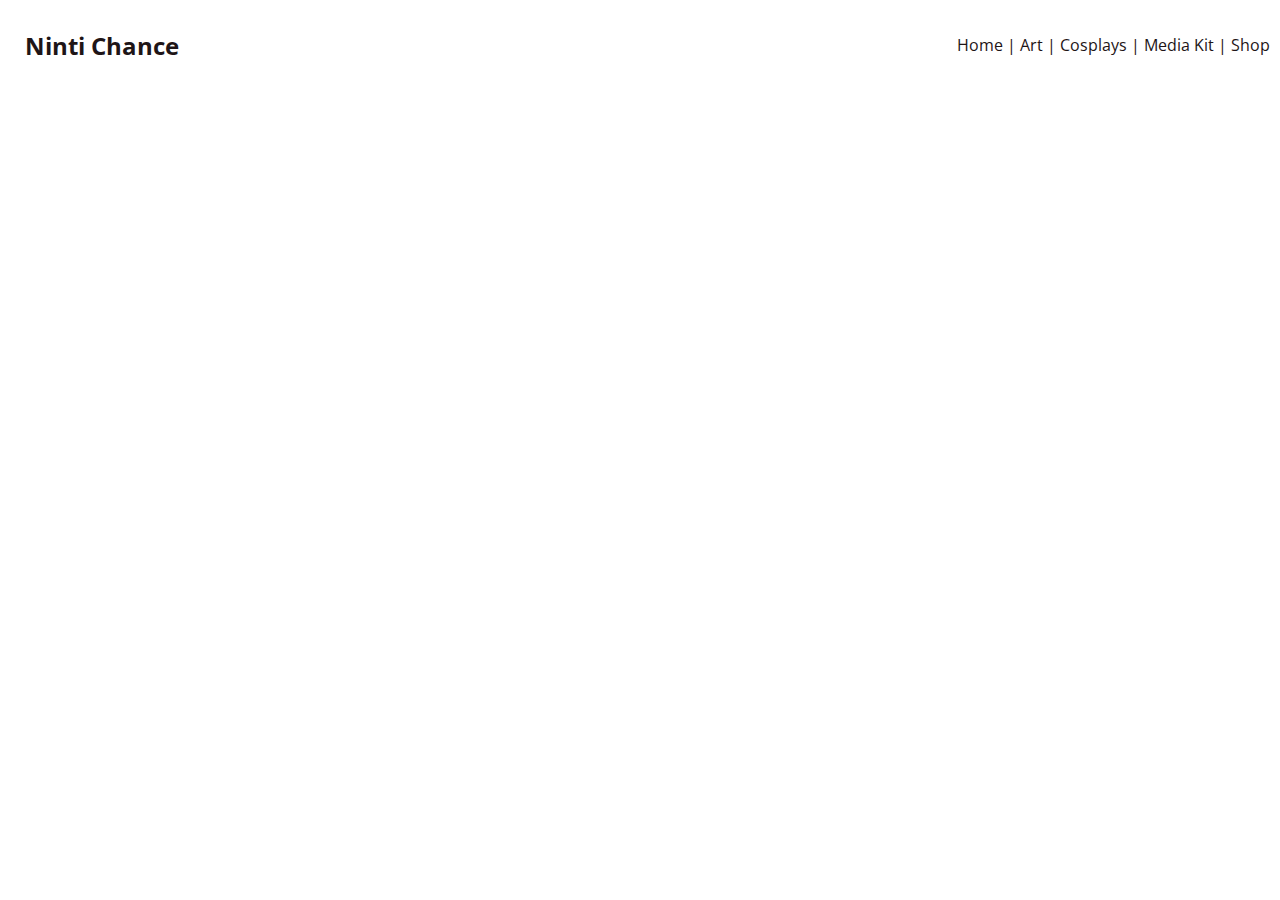
<file: sale.html>
<!DOCTYPE html>
<html lang="en">

<head>
    <meta charset="UTF-8">
    <meta name="viewport" content="width=device-width, initial-scale=1.0">
    <meta http-equiv="X-UA-Compatible" content="ie=edge">
    <link rel='shortcut icon' type='image/x-icon' href='./favicon.ico' />
    <link href="https://fonts.googleapis.com/css?family=Open+Sans:300" rel="stylesheet">
    <link rel="stylesheet" href="https://cdnjs.cloudflare.com/ajax/libs/animate.css/3.5.2/animate.min.css">
    <link href="https://fonts.googleapis.com/css?family=Handlee" rel="stylesheet">
    <link href="https://fonts.googleapis.com/css?family=Fauna+One|Londrina+Outline" rel="stylesheet">
    <link rel="stylesheet" href="css/style.css">

    <title>Ninti Chance</title>
</head>

<body>
    <header class="sales-header">
        <h1>Ninti Chance</h1>
        <nav>
            <a class="underline" href="index.html">Home
                <span>|</span>
            </a>
            <a href="art.html"> Art
                <span>|</span>
            </a>
            <a href="cosplay.html"> Cosplays 
                <span>|</span>
            </a>
            <a href="media.html"> Media Kit
                <span>|</span>
            </a>
            <a href="sale.html"> Shop
            </a>
        </nav>
    </header>
    <div class="sales">
        <!-- FREE COLORING PAGES -->
        <div class="sale-item">
            <div id='product-component-1698958856051'></div>
            <script type="text/javascript">
            /*<![CDATA[*/
            (function () {
            var scriptURL = 'https://sdks.shopifycdn.com/buy-button/latest/buy-button-storefront.min.js';
            if (window.ShopifyBuy) {
            if (window.ShopifyBuy.UI) {
                ShopifyBuyInit();
            } else {
                loadScript();
            }
            } else {
            loadScript();
            }
            function loadScript() {
            var script = document.createElement('script');
            script.async = true;
            script.src = scriptURL;
            (document.getElementsByTagName('head')[0] || document.getElementsByTagName('body')[0]).appendChild(script);
            script.onload = ShopifyBuyInit;
            }
            function ShopifyBuyInit() {
            var client = ShopifyBuy.buildClient({
                domain: 'ac5b3c.myshopify.com',
                storefrontAccessToken: '1ee140f1276b9e55758fb5264b7d43f9',
            });
            ShopifyBuy.UI.onReady(client).then(function (ui) {
                ui.createComponent('product', {
                id: '8799285084474',
                node: document.getElementById('product-component-1698958856051'),
                moneyFormat: '%24%7B%7Bamount%7D%7D',
                options: {
            "product": {
            "styles": {
                "product": {
                "@media (min-width: 601px)": {
                    "max-width": "calc(25% - 20px)",
                    "margin-left": "20px",
                    "margin-bottom": "50px"
                }
                },
                "button": {
                ":hover": {
                    "background-color": "#e4229c"
                },
                "background-color": "#fd26ad",
                ":focus": {
                    "background-color": "#e4229c"
                }
                }
            },
            "text": {
                "button": "Add to cart"
            }
            },
            "productSet": {
            "styles": {
                "products": {
                "@media (min-width: 601px)": {
                    "margin-left": "-20px"
                }
                }
            }
            },
            "modalProduct": {
            "contents": {
                "img": false,
                "imgWithCarousel": true,
                "button": false,
                "buttonWithQuantity": true
            },
            "styles": {
                "product": {
                "@media (min-width: 601px)": {
                    "max-width": "100%",
                    "margin-left": "0px",
                    "margin-bottom": "0px"
                }
                },
                "button": {
                ":hover": {
                    "background-color": "#e4229c"
                },
                "background-color": "#fd26ad",
                ":focus": {
                    "background-color": "#e4229c"
                }
                }
            },
            "text": {
                "button": "Add to cart"
            }
            },
            "option": {},
            "cart": {
            "styles": {
                "button": {
                ":hover": {
                    "background-color": "#e4229c"
                },
                "background-color": "#fd26ad",
                ":focus": {
                    "background-color": "#e4229c"
                }
                }
            },
            "text": {
                "total": "Subtotal",
                "button": "Checkout"
            }
            },
            "toggle": {
            "styles": {
                "toggle": {
                "background-color": "#fd26ad",
                ":hover": {
                    "background-color": "#e4229c"
                },
                ":focus": {
                    "background-color": "#e4229c"
                }
                }
            }
            }
            },
                });
            });
            }
            })();
            /*]]>*/
            </script>
        </div>

        <!-- MAKEUP SESSIONS -->
        <div class="sale-item">
            <div id='product-component-1698955139955'></div>
            <script type="text/javascript">
            /*<![CDATA[*/
            (function () {
            var scriptURL = 'https://sdks.shopifycdn.com/buy-button/latest/buy-button-storefront.min.js';
            if (window.ShopifyBuy) {
                if (window.ShopifyBuy.UI) {
                ShopifyBuyInit();
                } else {
                loadScript();
                }
            } else {
                loadScript();
            }
            function loadScript() {
                var script = document.createElement('script');
                script.async = true;
                script.src = scriptURL;
                (document.getElementsByTagName('head')[0] || document.getElementsByTagName('body')[0]).appendChild(script);
                script.onload = ShopifyBuyInit;
            }
            function ShopifyBuyInit() {
                var client = ShopifyBuy.buildClient({
                domain: 'ac5b3c.myshopify.com',
                storefrontAccessToken: '1ee140f1276b9e55758fb5264b7d43f9',
                });
                ShopifyBuy.UI.onReady(client).then(function (ui) {
                ui.createComponent('product', {
                    id: '8803244769594',
                    node: document.getElementById('product-component-1698955139955'),
                    moneyFormat: '%24%7B%7Bamount%7D%7D',
                    options: {
            "product": {
                "styles": {
                "product": {
                    "@media (min-width: 601px)": {
                    "max-width": "calc(25% - 20px)",
                    "margin-left": "20px",
                    "margin-bottom": "50px"
                    }
                },
                "button": {
                    ":hover": {
                    "background-color": "#e4229c"
                    },
                    "background-color": "#fd26ad",
                    ":focus": {
                    "background-color": "#e4229c"
                    }
                }
                },
                "text": {
                "button": "Add to cart"
                }
            },
            "productSet": {
                "styles": {
                "products": {
                    "@media (min-width: 601px)": {
                    "margin-left": "-20px"
                    }
                }
                }
            },
            "modalProduct": {
                "contents": {
                "img": false,
                "imgWithCarousel": true,
                "button": false,
                "buttonWithQuantity": true
                },
                "styles": {
                "product": {
                    "@media (min-width: 601px)": {
                    "max-width": "100%",
                    "margin-left": "0px",
                    "margin-bottom": "0px"
                    }
                },
                "button": {
                    ":hover": {
                    "background-color": "#e4229c"
                    },
                    "background-color": "#fd26ad",
                    ":focus": {
                    "background-color": "#e4229c"
                    }
                }
                },
                "text": {
                "button": "Add to cart"
                }
            },
            "option": {},
            "cart": {
                "styles": {
                "button": {
                    ":hover": {
                    "background-color": "#e4229c"
                    },
                    "background-color": "#fd26ad",
                    ":focus": {
                    "background-color": "#e4229c"
                    }
                }
                },
                "text": {
                "total": "Subtotal",
                "button": "Checkout"
                }
            },
            "toggle": {
                "styles": {
                "toggle": {
                    "background-color": "#fd26ad",
                    ":hover": {
                    "background-color": "#e4229c"
                    },
                    ":focus": {
                    "background-color": "#e4229c"
                    }
                }
                }
            }
            },
                });
                });
            }
            })();
            /*]]>*/
            </script>
        </div>
        
        <!-- GOING TO THE CINNAMOROLL -->
        <div class="sale-item">
            <div id='product-component-1695043308465'></div>
            <script type="text/javascript">
            /*<![CDATA[*/
            (function () {
            var scriptURL = 'https://sdks.shopifycdn.com/buy-button/latest/buy-button-storefront.min.js';
            if (window.ShopifyBuy) {
                if (window.ShopifyBuy.UI) {
                ShopifyBuyInit();
                } else {
                loadScript();
                }
            } else {
                loadScript();
            }
            function loadScript() {
                var script = document.createElement('script');
                script.async = true;
                script.src = scriptURL;
                (document.getElementsByTagName('head')[0] || document.getElementsByTagName('body')[0]).appendChild(script);
                script.onload = ShopifyBuyInit;
            }
            function ShopifyBuyInit() {
                var client = ShopifyBuy.buildClient({
                domain: 'ac5b3c.myshopify.com',
                storefrontAccessToken: '1ee140f1276b9e55758fb5264b7d43f9',
                });
                ShopifyBuy.UI.onReady(client).then(function (ui) {
                ui.createComponent('product', {
                    id: '8619021500730',
                    node: document.getElementById('product-component-1695043308465'),
                    moneyFormat: '%24%7B%7Bamount%7D%7D',
                    options: {
            "product": {
                "styles": {
                "product": {
                    "@media (min-width: 601px)": {
                    "max-width": "calc(25% - 20px)",
                    "margin-left": "20px",
                    "margin-bottom": "50px"
                    }
                },
                "button": {
                    ":hover": {
                    "background-color": "#e4229c"
                    },
                    "background-color": "#fd26ad",
                    ":focus": {
                    "background-color": "#e4229c"
                    }
                }
                },
                "text": {
                "button": "Add to cart"
                }
            },
            "productSet": {
                "styles": {
                "products": {
                    "@media (min-width: 601px)": {
                    "margin-left": "-20px"
                    }
                }
                }
            },
            "modalProduct": {
                "contents": {
                "img": false,
                "imgWithCarousel": true,
                "button": false,
                "buttonWithQuantity": true
                },
                "styles": {
                "product": {
                    "@media (min-width: 601px)": {
                    "max-width": "100%",
                    "margin-left": "0px",
                    "margin-bottom": "0px"
                    }
                },
                "button": {
                    ":hover": {
                    "background-color": "#e4229c"
                    },
                    "background-color": "#fd26ad",
                    ":focus": {
                    "background-color": "#e4229c"
                    }
                }
                },
                "text": {
                "button": "Add to cart"
                }
            },
            "option": {},
            "cart": {
                "styles": {
                "button": {
                    ":hover": {
                    "background-color": "#e4229c"
                    },
                    "background-color": "#fd26ad",
                    ":focus": {
                    "background-color": "#e4229c"
                    }
                }
                },
                "text": {
                "total": "Subtotal",
                "button": "Checkout"
                }
            },
            "toggle": {
                "styles": {
                "toggle": {
                    "background-color": "#fd26ad",
                    ":hover": {
                    "background-color": "#e4229c"
                    },
                    ":focus": {
                    "background-color": "#e4229c"
                    }
                }
                }
            }
            },
                });
                });
            }
            })();
            /*]]>*/
            </script>
        </div>

        <!-- ENID IT WEDNESDAY -->
        <div class="sale-item">
            <div id='product-component-1691895853754'></div>
            <script type="text/javascript">
            /*<![CDATA[*/
            (function () {
            var scriptURL = 'https://sdks.shopifycdn.com/buy-button/latest/buy-button-storefront.min.js';
            if (window.ShopifyBuy) {
                if (window.ShopifyBuy.UI) {
                ShopifyBuyInit();
                } else {
                loadScript();
                }
            } else {
                loadScript();
            }
            function loadScript() {
                var script = document.createElement('script');
                script.async = true;
                script.src = scriptURL;
                (document.getElementsByTagName('head')[0] || document.getElementsByTagName('body')[0]).appendChild(script);
                script.onload = ShopifyBuyInit;
            }
            function ShopifyBuyInit() {
                var client = ShopifyBuy.buildClient({
                domain: 'ac5b3c.myshopify.com',
                storefrontAccessToken: '1ee140f1276b9e55758fb5264b7d43f9',
                });
                ShopifyBuy.UI.onReady(client).then(function (ui) {
                ui.createComponent('product', {
                    id: '8503638163770',
                    node: document.getElementById('product-component-1691895853754'),
                    moneyFormat: '%24%7B%7Bamount%7D%7D',
                    options: {
            "product": {
                "styles": {
                "product": {
                    "@media (min-width: 601px)": {
                    "max-width": "calc(25% - 20px)",
                    "margin-left": "20px",
                    "margin-bottom": "50px"
                    }
                },
                "button": {
                    ":hover": {
                    "background-color": "#e4229c"
                    },
                    "background-color": "#fd26ad",
                    ":focus": {
                    "background-color": "#e4229c"
                    }
                }
                },
                "text": {
                "button": "Add to cart"
                }
            },
            "productSet": {
                "styles": {
                "products": {
                    "@media (min-width: 601px)": {
                    "margin-left": "-20px"
                    }
                }
                }
            },
            "modalProduct": {
                "contents": {
                "img": false,
                "imgWithCarousel": true,
                "button": false,
                "buttonWithQuantity": true
                },
                "styles": {
                "product": {
                    "@media (min-width: 601px)": {
                    "max-width": "100%",
                    "margin-left": "0px",
                    "margin-bottom": "0px"
                    }
                },
                "button": {
                    ":hover": {
                    "background-color": "#e4229c"
                    },
                    "background-color": "#fd26ad",
                    ":focus": {
                    "background-color": "#e4229c"
                    }
                }
                },
                "text": {
                "button": "Add to cart"
                }
            },
            "option": {},
            "cart": {
                "styles": {
                "button": {
                    ":hover": {
                    "background-color": "#e4229c"
                    },
                    "background-color": "#fd26ad",
                    ":focus": {
                    "background-color": "#e4229c"
                    }
                }
                },
                "text": {
                "total": "Subtotal",
                "button": "Checkout"
                }
            },
            "toggle": {
                "styles": {
                "toggle": {
                    "background-color": "#fd26ad",
                    ":hover": {
                    "background-color": "#e4229c"
                    },
                    ":focus": {
                    "background-color": "#e4229c"
                    }
                }
                }
            }
            },
                });
                });
            }
            })();
            /*]]>*/
            </script>
        </div>
       
        <!-- DANGO BREAKING MY HEART -->
        <div class="sale-item">
            <div id='product-component-1691895891858'></div>
            <script type="text/javascript">
            /*<![CDATA[*/
            (function () {
            var scriptURL = 'https://sdks.shopifycdn.com/buy-button/latest/buy-button-storefront.min.js';
            if (window.ShopifyBuy) {
                if (window.ShopifyBuy.UI) {
                ShopifyBuyInit();
                } else {
                loadScript();
                }
            } else {
                loadScript();
            }
            function loadScript() {
                var script = document.createElement('script');
                script.async = true;
                script.src = scriptURL;
                (document.getElementsByTagName('head')[0] || document.getElementsByTagName('body')[0]).appendChild(script);
                script.onload = ShopifyBuyInit;
            }
            function ShopifyBuyInit() {
                var client = ShopifyBuy.buildClient({
                domain: 'ac5b3c.myshopify.com',
                storefrontAccessToken: '1ee140f1276b9e55758fb5264b7d43f9',
                });
                ShopifyBuy.UI.onReady(client).then(function (ui) {
                ui.createComponent('product', {
                    id: '8508926984506',
                    node: document.getElementById('product-component-1691895891858'),
                    moneyFormat: '%24%7B%7Bamount%7D%7D',
                    options: {
            "product": {
                "styles": {
                "product": {
                    "@media (min-width: 601px)": {
                    "max-width": "calc(25% - 20px)",
                    "margin-left": "20px",
                    "margin-bottom": "50px"
                    }
                },
                "button": {
                    ":hover": {
                    "background-color": "#e4229c"
                    },
                    "background-color": "#fd26ad",
                    ":focus": {
                    "background-color": "#e4229c"
                    }
                }
                },
                "text": {
                "button": "Add to cart"
                }
            },
            "productSet": {
                "styles": {
                "products": {
                    "@media (min-width: 601px)": {
                    "margin-left": "-20px"
                    }
                }
                }
            },
            "modalProduct": {
                "contents": {
                "img": false,
                "imgWithCarousel": true,
                "button": false,
                "buttonWithQuantity": true
                },
                "styles": {
                "product": {
                    "@media (min-width: 601px)": {
                    "max-width": "100%",
                    "margin-left": "0px",
                    "margin-bottom": "0px"
                    }
                },
                "button": {
                    ":hover": {
                    "background-color": "#e4229c"
                    },
                    "background-color": "#fd26ad",
                    ":focus": {
                    "background-color": "#e4229c"
                    }
                }
                },
                "text": {
                "button": "Add to cart"
                }
            },
            "option": {},
            "cart": {
                "styles": {
                "button": {
                    ":hover": {
                    "background-color": "#e4229c"
                    },
                    "background-color": "#fd26ad",
                    ":focus": {
                    "background-color": "#e4229c"
                    }
                }
                },
                "text": {
                "total": "Subtotal",
                "button": "Checkout"
                }
            },
            "toggle": {
                "styles": {
                "toggle": {
                    "background-color": "#fd26ad",
                    ":hover": {
                    "background-color": "#e4229c"
                    },
                    ":focus": {
                    "background-color": "#e4229c"
                    }
                }
                }
            }
            },
                });
                });
            }
            })();
            /*]]>*/
            </script>
        </div>


        <!-- BUST PORTRAITS-->
        <div class="sale-item">
            <div id='product-component-1691895919085'></div>
            <script type="text/javascript">
            /*<![CDATA[*/
            (function () {
            var scriptURL = 'https://sdks.shopifycdn.com/buy-button/latest/buy-button-storefront.min.js';
            if (window.ShopifyBuy) {
                if (window.ShopifyBuy.UI) {
                ShopifyBuyInit();
                } else {
                loadScript();
                }
            } else {
                loadScript();
            }
            function loadScript() {
                var script = document.createElement('script');
                script.async = true;
                script.src = scriptURL;
                (document.getElementsByTagName('head')[0] || document.getElementsByTagName('body')[0]).appendChild(script);
                script.onload = ShopifyBuyInit;
            }
            function ShopifyBuyInit() {
                var client = ShopifyBuy.buildClient({
                domain: 'ac5b3c.myshopify.com',
                storefrontAccessToken: '1ee140f1276b9e55758fb5264b7d43f9',
                });
                ShopifyBuy.UI.onReady(client).then(function (ui) {
                ui.createComponent('product', {
                    id: '8503640817978',
                    node: document.getElementById('product-component-1691895919085'),
                    moneyFormat: '%24%7B%7Bamount%7D%7D',
                    options: {
            "product": {
                "styles": {
                "product": {
                    "@media (min-width: 601px)": {
                    "max-width": "calc(25% - 20px)",
                    "margin-left": "20px",
                    "margin-bottom": "50px"
                    }
                },
                "button": {
                    ":hover": {
                    "background-color": "#e4229c"
                    },
                    "background-color": "#fd26ad",
                    ":focus": {
                    "background-color": "#e4229c"
                    }
                }
                },
                "text": {
                "button": "Add to cart"
                }
            },
            "productSet": {
                "styles": {
                "products": {
                    "@media (min-width: 601px)": {
                    "margin-left": "-20px"
                    }
                }
                }
            },
            "modalProduct": {
                "contents": {
                "img": false,
                "imgWithCarousel": true,
                "button": false,
                "buttonWithQuantity": true
                },
                "styles": {
                "product": {
                    "@media (min-width: 601px)": {
                    "max-width": "100%",
                    "margin-left": "0px",
                    "margin-bottom": "0px"
                    }
                },
                "button": {
                    ":hover": {
                    "background-color": "#e4229c"
                    },
                    "background-color": "#fd26ad",
                    ":focus": {
                    "background-color": "#e4229c"
                    }
                }
                },
                "text": {
                "button": "Add to cart"
                }
            },
            "option": {},
            "cart": {
                "styles": {
                "button": {
                    ":hover": {
                    "background-color": "#e4229c"
                    },
                    "background-color": "#fd26ad",
                    ":focus": {
                    "background-color": "#e4229c"
                    }
                }
                },
                "text": {
                "total": "Subtotal",
                "button": "Checkout"
                }
            },
            "toggle": {
                "styles": {
                "toggle": {
                    "background-color": "#fd26ad",
                    ":hover": {
                    "background-color": "#e4229c"
                    },
                    ":focus": {
                    "background-color": "#e4229c"
                    }
                }
                }
            }
            },
                });
                });
            }
            })();
            /*]]>*/
            </script>
        </div>

       
        <!-- FULL BODY PORTRAITS -->
        <div class="sale-item">
            <div id='product-component-1691895972883'></div>
            <script type="text/javascript">
            /*<![CDATA[*/
            (function () {
            var scriptURL = 'https://sdks.shopifycdn.com/buy-button/latest/buy-button-storefront.min.js';
            if (window.ShopifyBuy) {
                if (window.ShopifyBuy.UI) {
                ShopifyBuyInit();
                } else {
                loadScript();
                }
            } else {
                loadScript();
            }
            function loadScript() {
                var script = document.createElement('script');
                script.async = true;
                script.src = scriptURL;
                (document.getElementsByTagName('head')[0] || document.getElementsByTagName('body')[0]).appendChild(script);
                script.onload = ShopifyBuyInit;
            }
            function ShopifyBuyInit() {
                var client = ShopifyBuy.buildClient({
                domain: 'ac5b3c.myshopify.com',
                storefrontAccessToken: '1ee140f1276b9e55758fb5264b7d43f9',
                });
                ShopifyBuy.UI.onReady(client).then(function (ui) {
                ui.createComponent('product', {
                    id: '8508897296698',
                    node: document.getElementById('product-component-1691895972883'),
                    moneyFormat: '%24%7B%7Bamount%7D%7D',
                    options: {
            "product": {
                "styles": {
                "product": {
                    "@media (min-width: 601px)": {
                    "max-width": "calc(25% - 20px)",
                    "margin-left": "20px",
                    "margin-bottom": "50px"
                    }
                },
                "button": {
                    ":hover": {
                    "background-color": "#e4229c"
                    },
                    "background-color": "#fd26ad",
                    ":focus": {
                    "background-color": "#e4229c"
                    }
                }
                },
                "text": {
                "button": "Add to cart"
                }
            },
            "productSet": {
                "styles": {
                "products": {
                    "@media (min-width: 601px)": {
                    "margin-left": "-20px"
                    }
                }
                }
            },
            "modalProduct": {
                "contents": {
                "img": false,
                "imgWithCarousel": true,
                "button": false,
                "buttonWithQuantity": true
                },
                "styles": {
                "product": {
                    "@media (min-width: 601px)": {
                    "max-width": "100%",
                    "margin-left": "0px",
                    "margin-bottom": "0px"
                    }
                },
                "button": {
                    ":hover": {
                    "background-color": "#e4229c"
                    },
                    "background-color": "#fd26ad",
                    ":focus": {
                    "background-color": "#e4229c"
                    }
                }
                },
                "text": {
                "button": "Add to cart"
                }
            },
            "option": {},
            "cart": {
                "styles": {
                "button": {
                    ":hover": {
                    "background-color": "#e4229c"
                    },
                    "background-color": "#fd26ad",
                    ":focus": {
                    "background-color": "#e4229c"
                    }
                }
                },
                "text": {
                "total": "Subtotal",
                "button": "Checkout"
                }
            },
            "toggle": {
                "styles": {
                "toggle": {
                    "background-color": "#fd26ad",
                    ":hover": {
                    "background-color": "#e4229c"
                    },
                    ":focus": {
                    "background-color": "#e4229c"
                    }
                }
                }
            }
            },
                });
                });
            }
            })();
            /*]]>*/
            </script>
        </div>
    </div>

    <footer>
        <div class="footerNav">
            <a href="https://www.tiktok.com/@ninti.wav" target="_blank">
                <img src="IMG-5021.PNG">
            </a>
            <a href="https://www.instagram.com/ninti.wav/" target="_blank">
                <img src="IMG-5022.PNG">
            </a>
            <a href="https://www.youtube.com/channel/UC-pLwAKcR92snIeqBBsn_Uw" target="_blank">
                <img src="IMG-5018.PNG" target="_blank">
            </a>
            <a href="mailto:ninti.wav@gmail.com" target="_blank">
                <img src="IMG-5015.PNG">
            </a>
        </div>
    </footer>
    <script src="https://cdnjs.cloudflare.com/ajax/libs/jquery/3.2.1/jquery.min.js"></script>
    <script src=js/main.js></script>
</body>

</html>
</file>
<file: css/style.css>
.socialTop {
    display: flex;
}

.top>img {
    width: 2.75vw;
}

header>h1 {
    margin-left: 25px;
}

.container {
    position: relative;
    width: 33vw;
}

.image {
    width: 100%;
}

.img {
    width: 33vw;
    padding: 0;
    margin: 0;
}

.overlay {
    position: absolute;
    top: 0;
    bottom: 0;
    left: 0;
    right: 0;
    width: 100%;
    opacity: 0;
    transition: .5s ease;
    background-color: #637eff;
    display: flex;
    justify-content: center;
    align-items: center;
}

.container:hover .overlay {
    opacity: 1;
}

.text {
    color: black;
    font-size: 1.5em;
}

body {
    margin: 0;
    padding: 0;
    font-family: 'Open Sans', sans-serif;
}

.button {
    margin: 25px;
    display: flex;
    justify-content: center;
    width: 30%;
    padding: 15px 0;
    font-size: 14px;
    font-weight: 700;
    color: black;
    border: 0;
    border: 1px solid white;
    border-radius: 50px;
    box-shadow: 0 10px 10px rgba(0, 0, 0, .08);
    cursor: pointer;
    transition: all .25s cubic-bezier(.02, .01, .47, 1);
}

.button:hover {
    box-shadow: 0 15px 15px rgba(0, 0, 0, .16);
    transform: translate(0, -5px);
    background-color: #f9f9f9;
}

a {
    text-decoration: none;
    color: #1e1517;
}

nav {
    margin-right: 10px;
}

header {
    z-index: 1;
    display: flex;
    justify-content: space-between;
    align-items: center;
    width: 100vw;
    height: 10vh;
    background-color: white;
    color: #1e1517;
    position: fixed;
    margin-bottom: 100px;
}

.intro {
    height: 70vh;
    width: 100vw;
    background: url("https://i.imgur.com/T7PuI9C.png");
    background-size: cover;
    display: flex;
    flex-direction: column;
    justify-content: center;
    align-items: center;
    background-position-x: center;
    color: black;
    font-size: 1.5em;
}

.projects {
    height: 72vh;
    width: 100vw;
    background-color: #f9f9f9;
    background-size: cover;
    display: flex;
    flex-wrap: wrap;
    justify-content: space-between;
}

.space {
    height: 30vh;
    font-size: 2em;
    display: flex;
    justify-content: center;
    align-items: center;
}

.space2 {
    height: 50vh;
}

.interests {
    height: 80vh;
    width: 100vw;
    background-color: #62CCFF;
    font-family: 'Open Sans', sans-serif;
    background-size: cover;
    display: flex;
    flex-direction: column;
    justify-content: center;
    align-items: center;
    background-attachment: fixed;
}

.blue {
    height: 20vh;
    background-color: #62CCFF;
}

.contact {
    display: flex;
    justify-content: center;
    align-items: center;
    flex-direction: column;
}

.rowOne,
.rowTwo {
    display: flex;
}

footer {
    display: flex;
    justify-content: flex-end;
    align-items: center;
    width: 100vw;
    height: 6vh;
    background-color: #f9f9f9;
    color: white;
}

.footerNav {
    margin-right: 2vw;
}

.items>img {
    width: 10vw;
    padding: 26px;
}

.gif>img {
    width: 15vw;
}

a>img {
    width: 2.25vw;
    margin: 10px;
}

h1 {
    font-size: 1.5em;
}

.two,
.five {
    margin-left: 3vw;
    margin-right: 3vw;
}

.four {
    padding-left: 3vw;
}

div>p {
    padding: 0px;
    margin: 0px;
}

.contact>h2 {
    padding: 0px;
    margin: 0px;
}

@media only screen and (max-width: 330px) {
    header {
        font-size: .75em;
    }
}

@media only screen and (max-width: 800px) {
    header {
        height: 10vh;
    }
    .intro {
        background: none;
        background-color: #62CCFF;
    }
    .img,
    .container {
        width: 50vw;
    }
    .projects {
        height: 200vh;
        flex-direction: column;
        align-items: center;
    }
    .image {
        width: 100vw;
    }
    .button {
        margin: 0;
        background-color: white;
    }
    .top>img {
        width: 9vw;
    }
    a>img {
        width: 6vw;
        margin: 10px;
    }
    footer {
        height: 10vh;
    }
    .footerNav {
        width: 100vw;
        display: flex;
        justify-content: center;
    }
}

@media only screen and (max-width: 570px) {
    .img,
    .container {
        width: 100vw;
    }
    .projects {
        height: 350vh;
        flex-direction: column;
        width: 100vw;
    }
}

@media only screen and (max-width: 450px) {
    .two,
    .five {
        margin-left: 0;
        margin-right: 0;
    }
    .four {
        padding-left: 0;
    }
    .interests {
        height: 200vh;
    }
    .rowOne {
        flex-direction: column;
    }
    .rowTwo {
        flex-direction: column;
    }
    .items,
    .gif {
        display: flex;
        flex-direction: column;
        align-items: center;
    }
    .items>img {
        width: 30vw;
        padding: 26px;
    }
    .gif>img {
        width: 35vw;
    }
    a>img {
        width: 10vw;
        margin: 10px;
    }
    footer {
        height: 8vh;
    }
    .footerNav {
        width: 100vw;
        display: flex;
        justify-content: center;
    }
}
</file>
